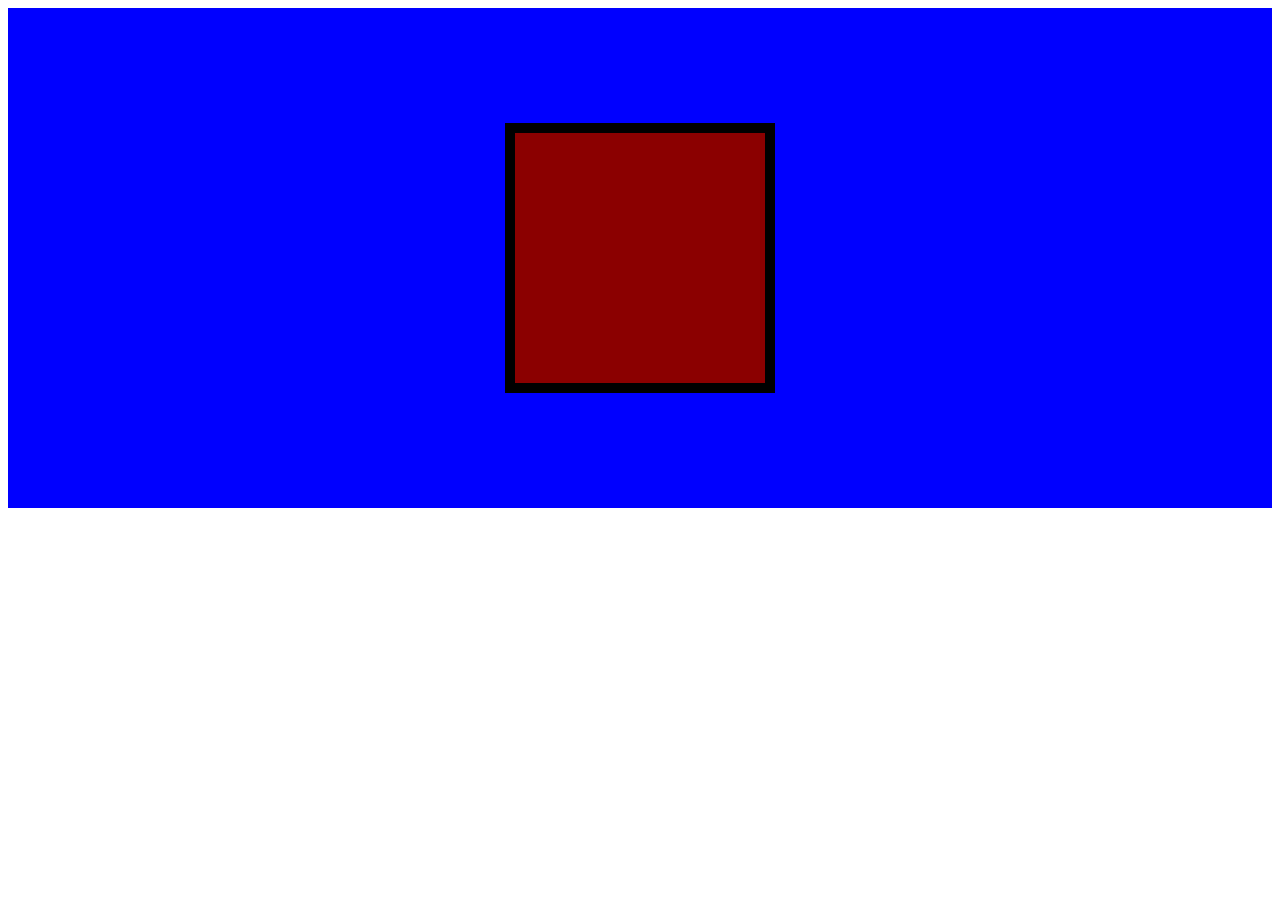
<file: index1.html>
<!DOCTYPE html>
<html lang="pt-BR">
<head>
   <title>Pagina 3</title>
   <style>
    .caixa{
        height: 250px;
        width: 250px;
        background-color: darkred;
        border: 10px solid black ;
    }
    .container{
        display: flex;
        justify-content: center;
        align-items: center;

        width: auto;
        height: 500px;
        background-color: blue;
    }
   </style>
</head>
<body>
    
    <div class="container">
        <div class="caixa">
        </div>
    </div>
</body>
</html>
</file>
